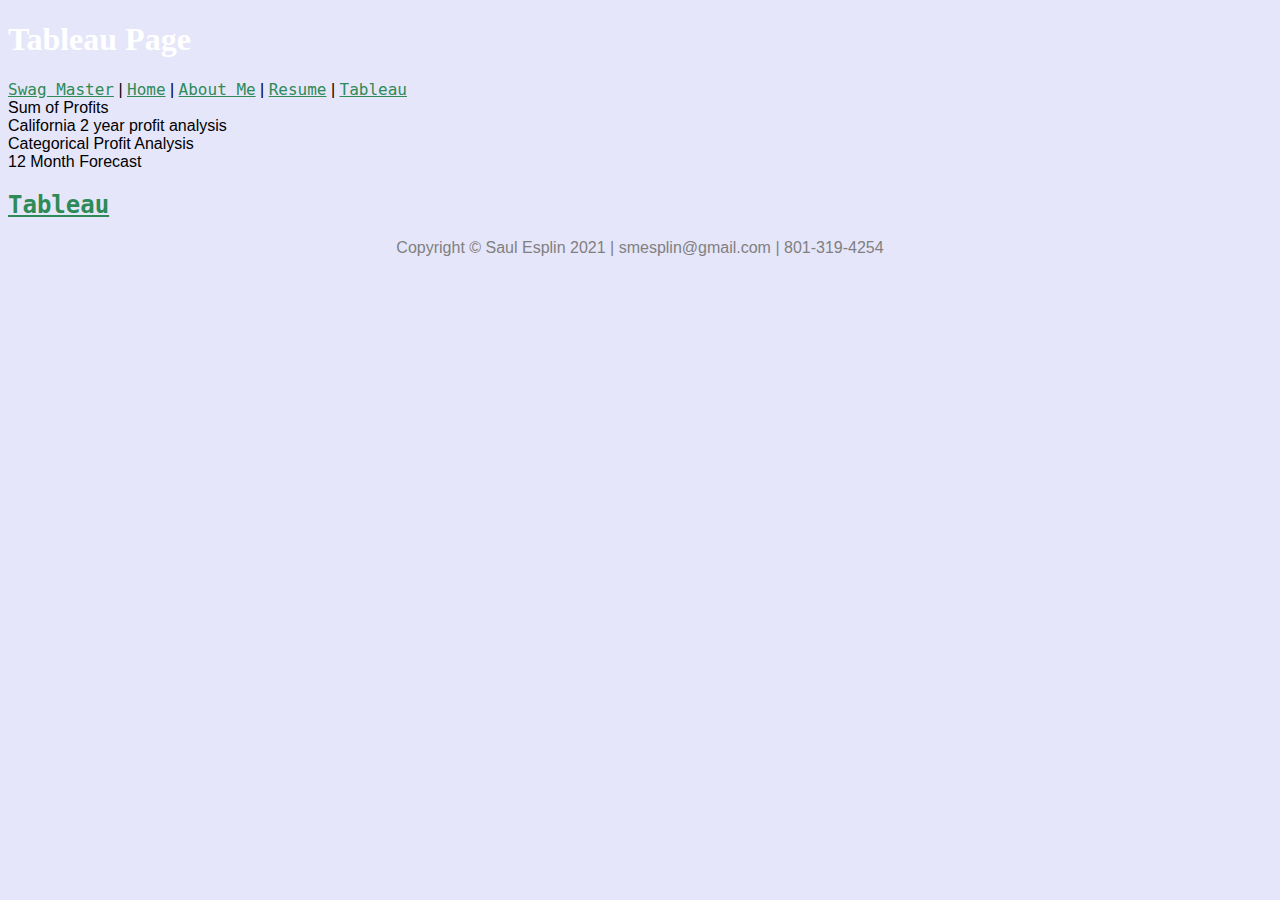
<file: HTML/tab.html>
<!-- Saul Esplin DEC 13, 2021-->
<!DOCTYPE html>
<html>
    <head>
        <title>Saul Esplin - Tableau</title>
        <link href="../styles/bootstyle.css" rel="stylesheet" type="text/css" />
    </head>
    <header>
        <h1>Tableau Page</h1>
        <a> <a href="../index.html">Swag Master</a></a> |
        <a> <a href="../index.html">Home</a></a> |
        <a> <a href="aboutme.html">About Me</a></a> |
        <a> <a href="resume.html">Resume</a></a> |
        <a> <a href="tab.html">Tableau</a></a>
    </header>
    <body>
        <div class='tableauPlaceholder' id='viz1639533177036' style='position: relative'><noscript><a href='#'><img alt='Profits ' src='33&#47;33C2NS4BG&#47;1_rss.png' style='border: none' /></a></noscript><object class='tableauViz'  style='display:none;'><param name='host_url' value='https%3A%2F%2Fpublic.tableau.com%2F' /> <param name='embed_code_version' value='3' /> <param name='path' value='shared&#47;33C2NS4BG' /> <param name='toolbar' value='yes' /><param name='static_image' value='33&#47;33C2NS4BG&#47;1.png' /> <param name='animate_transition' value='yes' /><param name='display_static_image' value='yes' /><param name='display_spinner' value='yes' /><param name='display_overlay' value='yes' /><param name='display_count' value='yes' /><param name='language' value='en-US' /><param name='filter' value='publish=yes' /></object></div>                <script type='text/javascript'>                    var divElement = document.getElementById('viz1639533177036');                    var vizElement = divElement.getElementsByTagName('object')[0];                    vizElement.style.width='100%';vizElement.style.height=(divElement.offsetWidth*0.75)+'px';                    var scriptElement = document.createElement('script');                    scriptElement.src = 'https://public.tableau.com/javascripts/api/viz_v1.js';                    vizElement.parentNode.insertBefore(scriptElement, vizElement);                </script>
            <caption>Sum of Profits</caption>
        <div class='tableauPlaceholder' id='viz1639533270206' style='position: relative'><object class='tableauViz'  style='display:none;'><param name='host_url' value='https%3A%2F%2Fpublic.tableau.com%2F' /> <param name='embed_code_version' value='3' /> <param name='site_root' value='' /><param name='name' value='Highest-profit&#47;Highest-profit' /><param name='tabs' value='no' /><param name='toolbar' value='yes' /><param name='animate_transition' value='yes' /><param name='display_static_image' value='yes' /><param name='display_spinner' value='yes' /><param name='display_overlay' value='yes' /><param name='display_count' value='yes' /><param name='language' value='en-US' /><param name='filter' value='publish=yes' /></object></div>                <script type='text/javascript'>                    var divElement = document.getElementById('viz1639533270206');                    var vizElement = divElement.getElementsByTagName('object')[0];                    vizElement.style.width='100%';vizElement.style.height=(divElement.offsetWidth*0.75)+'px';                    var scriptElement = document.createElement('script');                    scriptElement.src = 'https://public.tableau.com/javascripts/api/viz_v1.js';                    vizElement.parentNode.insertBefore(scriptElement, vizElement);                </script>
            <caption>California 2 year profit analysis</caption>
        <div class='tableauPlaceholder' id='viz1639533332088' style='position: relative'><object class='tableauViz'  style='display:none;'><param name='host_url' value='https%3A%2F%2Fpublic.tableau.com%2F' /> <param name='embed_code_version' value='3' /> <param name='site_root' value='' /><param name='name' value='Category_16395326931840&#47;Category' /><param name='tabs' value='no' /><param name='toolbar' value='yes' /><param name='animate_transition' value='yes' /><param name='display_static_image' value='yes' /><param name='display_spinner' value='yes' /><param name='display_overlay' value='yes' /><param name='display_count' value='yes' /><param name='language' value='en-US' /><param name='filter' value='publish=yes' /></object></div>                <script type='text/javascript'>                    var divElement = document.getElementById('viz1639533332088');                    var vizElement = divElement.getElementsByTagName('object')[0];                    vizElement.style.width='100%';vizElement.style.height=(divElement.offsetWidth*0.75)+'px';                    var scriptElement = document.createElement('script');                    scriptElement.src = 'https://public.tableau.com/javascripts/api/viz_v1.js';                    vizElement.parentNode.insertBefore(scriptElement, vizElement);                </script>
            <caption>Categorical Profit Analysis</caption>
        <div class='tableauPlaceholder' id='viz1639533375090' style='position: relative'><object class='tableauViz'  style='display:none;'><param name='host_url' value='https%3A%2F%2Fpublic.tableau.com%2F' /> <param name='embed_code_version' value='3' /> <param name='site_root' value='' /><param name='name' value='Forecast_16395327288120&#47;Forecast' /><param name='tabs' value='no' /><param name='toolbar' value='yes' /><param name='animate_transition' value='yes' /><param name='display_static_image' value='yes' /><param name='display_spinner' value='yes' /><param name='display_overlay' value='yes' /><param name='display_count' value='yes' /><param name='language' value='en-US' /><param name='filter' value='publish=yes' /></object></div>                <script type='text/javascript'>                    var divElement = document.getElementById('viz1639533375090');                    var vizElement = divElement.getElementsByTagName('object')[0];                    vizElement.style.width='100%';vizElement.style.height=(divElement.offsetWidth*0.75)+'px';                    var scriptElement = document.createElement('script');                    scriptElement.src = 'https://public.tableau.com/javascripts/api/viz_v1.js';                    vizElement.parentNode.insertBefore(scriptElement, vizElement);                </script>
            <caption>12 Month Forecast</caption>
         <div class="textalign bakod">
            <a href="https://www.tableau.com/trial/tableau-software?utm_campaign=Prospecting-CORE-ALL-ALL-ALL-ALL&utm_medium=Paid+Search&utm_source=Google+Search&utm_campaign_id=2017049&utm_language=EN&utm_country=USCA&adgroup=&adused=Brdtest21NEWv1&creative=NEWv1&gclid=Cj0KCQiAnuGNBhCPARIsACbnLzq-DLshAPi4FnUhz7YFgIUpQbJfSyFtpUqvKTDJtYSN7Ic5ciUiFIwaAqGHEALw_wcB&gclsrc=aw.ds">
                <h2 class="textalign bakod">Tableau</h2>
            </a>
        </div>
    </body>
    <footer>
        <div class="footer">Copyright &copy; Saul Esplin 2021 | smesplin@gmail.com | 801-319-4254</div>
    </footer>
</html>
</file>
<file: styles/bootstyle.css>
/* Saul Esplin DEC 13, 2021 */
body {
    background-color: lavender;
    font-family: Verdana, Geneva, Tahoma, sans-serif;
}
h1 {
    font-family: cursive;
    color: white;
}
a {
    font-family: monospace;
    color: seagreen;
    font-size: large;
}

.common {
    position: absolute;
}

.header {
    top: 5px;
    left: 5px;
    right: 5px;
    height: 100px;
    z-index: 2;
    border-bottom: solid 1px #555555;
}

.leftmenu {
    top: 114px;
    left: 5px;
    width: 100px;
    bottom: 64px;
    z-index: 1;
    padding-top: 40px;
    border-right: solid 1px #555555;
}

.mainbody {
    top: 114px;
    left: 114px;
    right: 114px;
    bottom: 64px;
}

.rightmenu {
    top: 114px;
    right: 5px;
    width: 100px;
    bottom: 64px;
    border-left: solid 1px #555555;
    padding-left: 5px;
}

.footer {
    color: gray;
    text-align: center;
}

.subheader {
    float: right;
}
</file>
